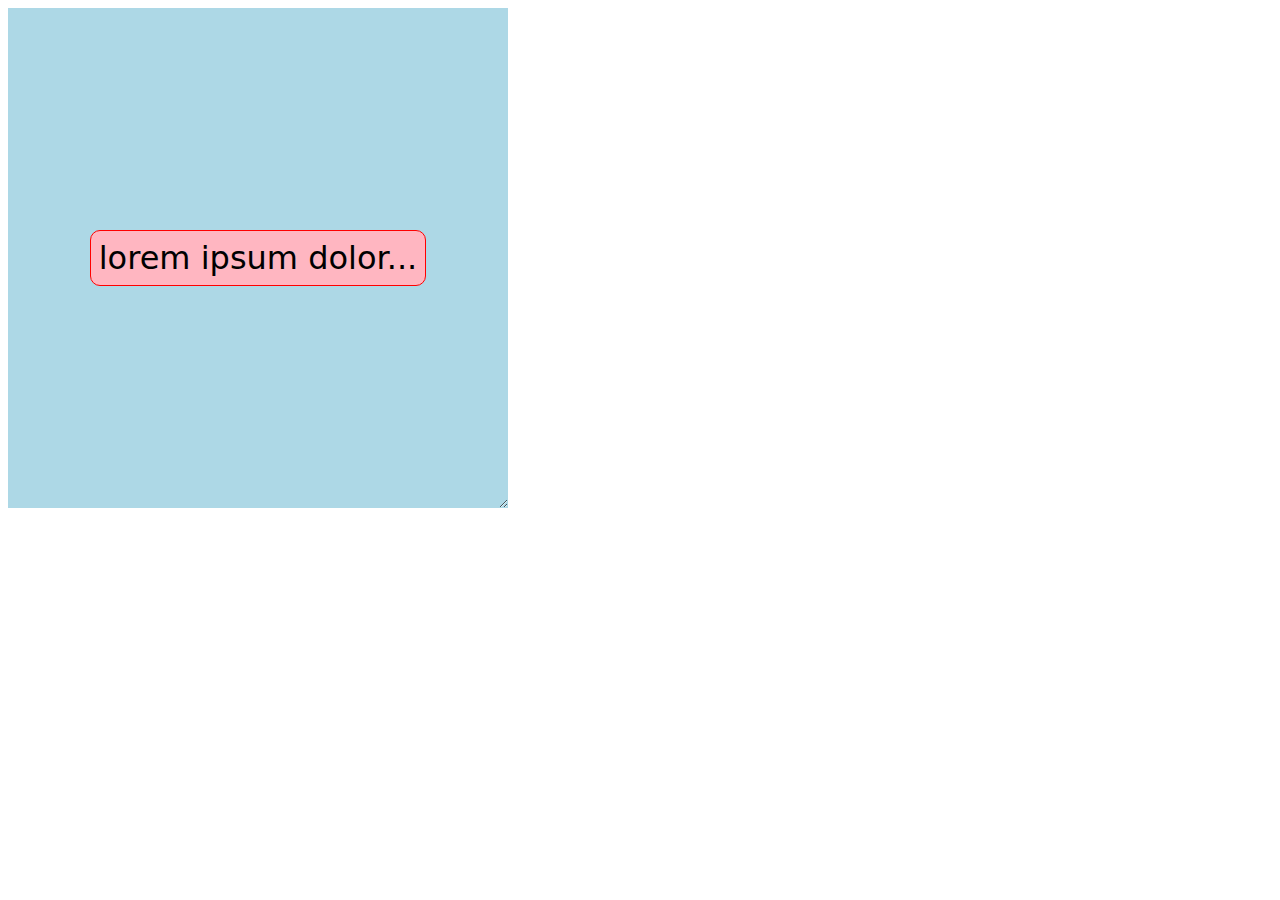
<file: 01. Super Centered/index.html>
<!DOCTYPE html>
<html lang="en">
<head>
    <meta charset="UTF-8">
    <meta name="viewport" content="width=device-width, initial-scale=1.0">
    <title>Document</title>
    <link rel="stylesheet" href="style.css">
</head>
<body>
    <div class="parent" >
        <div class="child" contenteditable>lorem ipsum dolor...</div>
    </div>
</body>
</html>
</file>
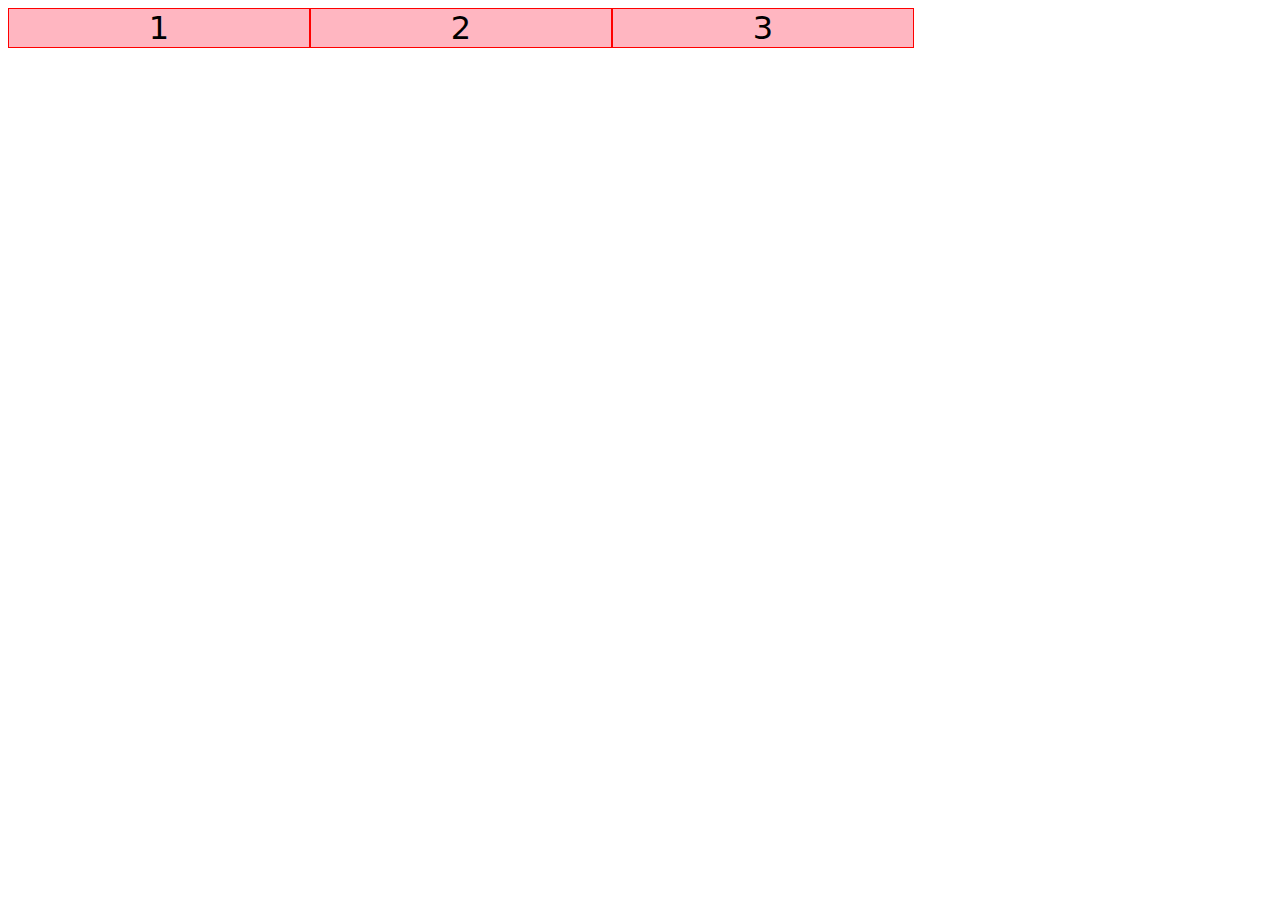
<file: 02. Deconstructed Pancake/index.html>
<!DOCTYPE html>
<html lang="en">
<head>
    <meta charset="UTF-8">
    <meta name="viewport" content="width=device-width, initial-scale=1.0">
    <title>Document</title>
    <link rel="stylesheet" href="style.css">
</head>
<body>
    <div class="parent">
        <div class="child">1</div>
        <div class="child">2</div>
        <div class="child">3</div>
    </div>
</body>
</html>
</file>
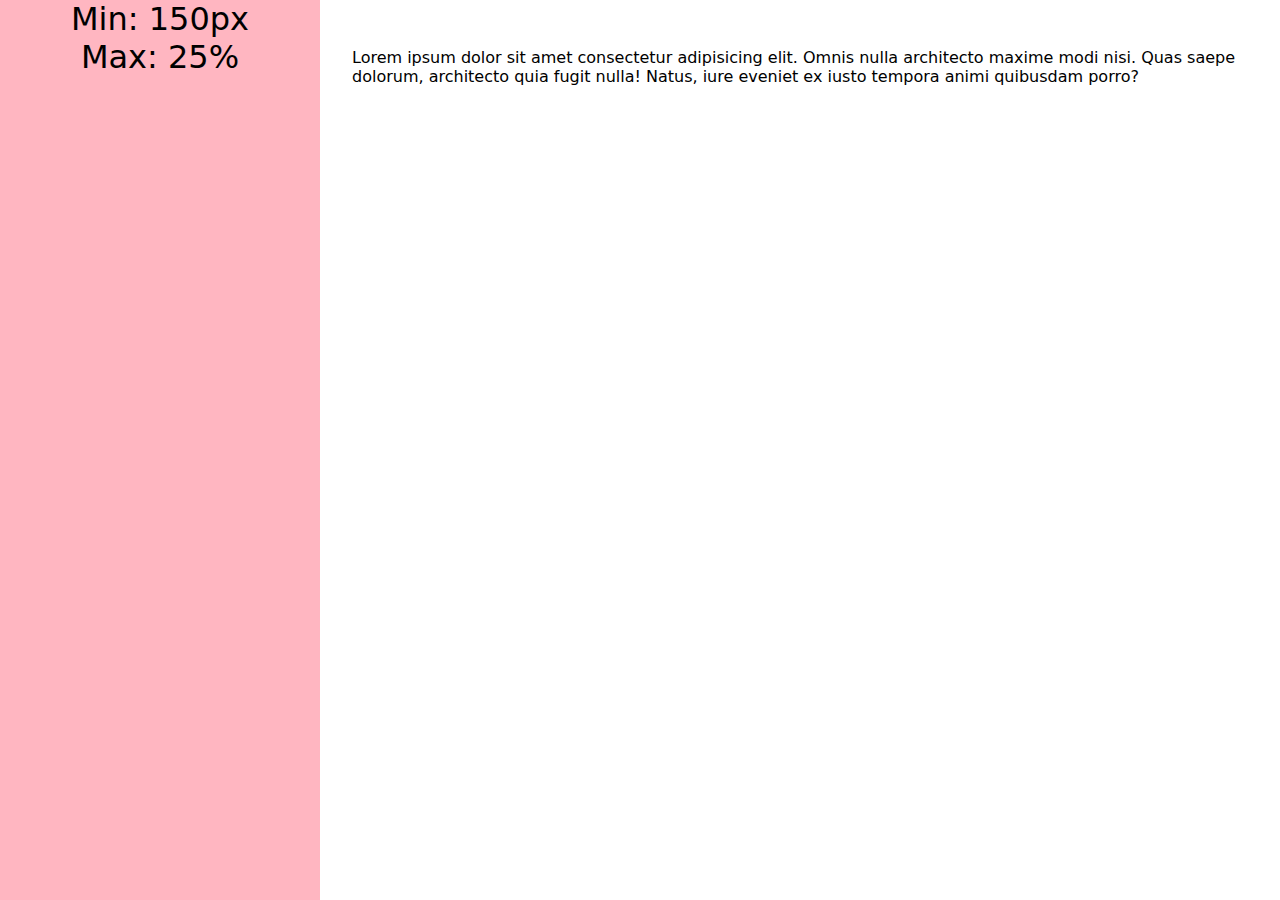
<file: 03. Sidebar Says/index.html>
<!DOCTYPE html>
<html lang="en">
  <head>
    <meta charset="UTF-8" />
    <meta name="viewport" content="width=device-width, initial-scale=1.0" />
    <title>Document</title>
    <link rel="stylesheet" href="style.css">
  </head>
  <body>
    <div class="sidebar" contenteditable>
      Min: 150px
      <br />
      Max: 25%
    </div>
    <p class="content" contenteditable>
      Lorem ipsum dolor sit amet consectetur adipisicing elit. Omnis nulla
      architecto maxime modi nisi. Quas saepe dolorum, architecto quia fugit
      nulla! Natus, iure eveniet ex iusto tempora animi quibusdam porro?
    </p>
  </body>
</html>
</file>
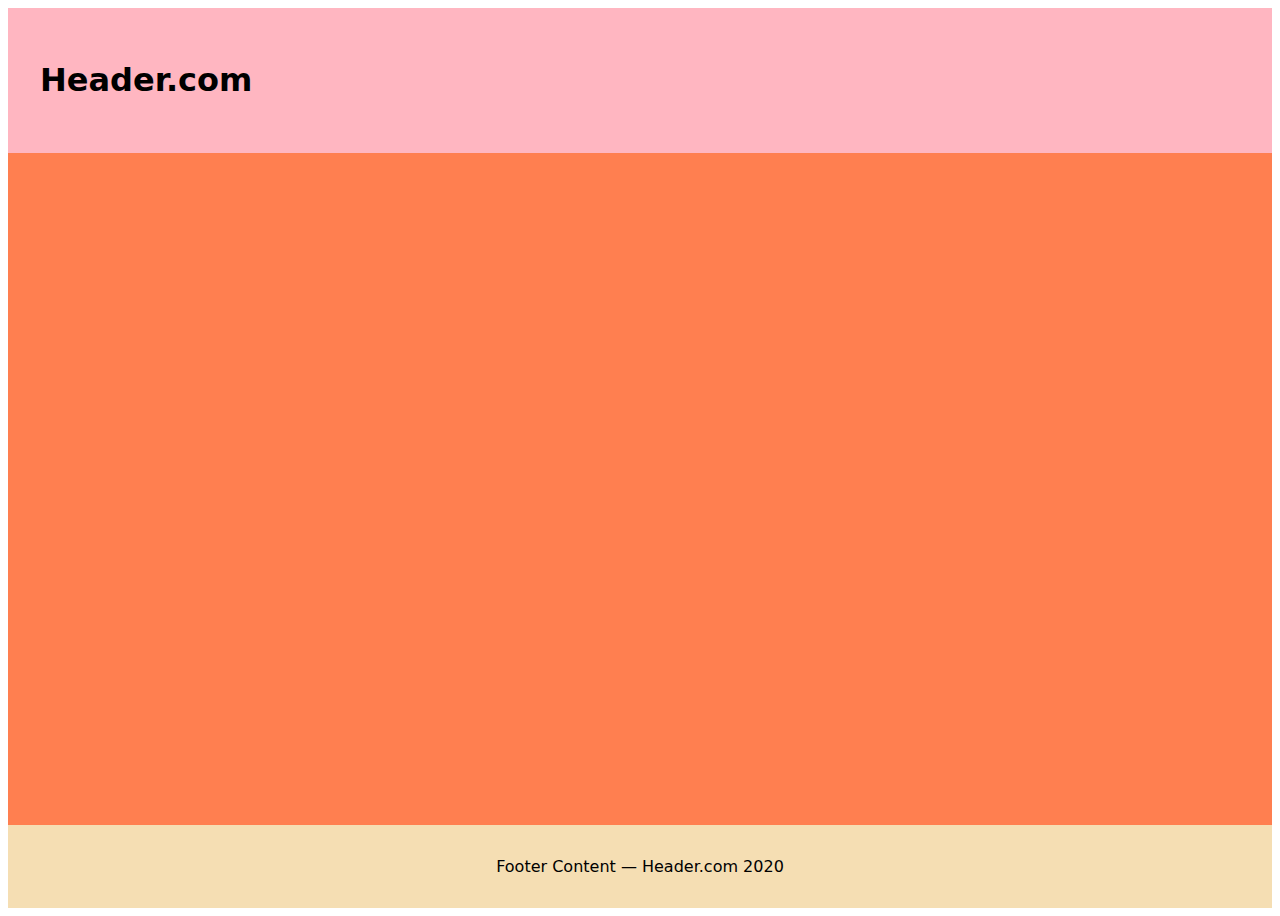
<file: 04. Pancake Stack/index.html>
<!DOCTYPE html>
<html lang="en">
  <head>
    <meta charset="UTF-8" />
    <meta name="viewport" content="width=device-width, initial-scale=1.0" />
    <title>Document</title>
    <link rel="stylesheet" href="style.css" />
  </head>
  <body>
    <header><h1>Header.com</h1></header>
    <main></main>
    <footer>Footer Content — Header.com 2020</footer>
  </body>
</html>
</file>
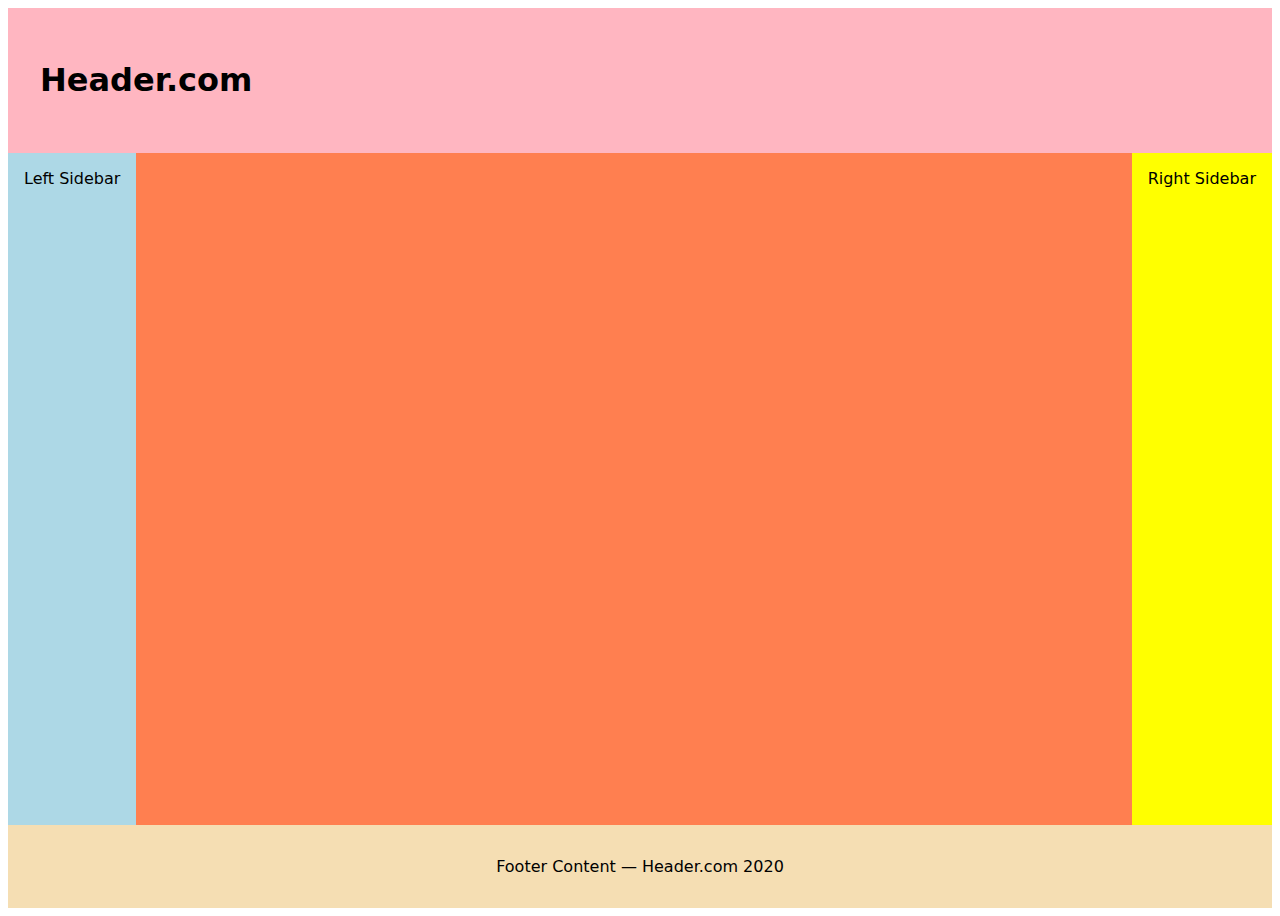
<file: 05. Classic Holy Grail Layout/index.html>
<!DOCTYPE html>
<html lang="en">
  <head>
    <meta charset="UTF-8" />
    <meta name="viewport" content="width=device-width, initial-scale=1.0" />
    <title>Document</title>
    <link rel="stylesheet" href="style.css" />
  </head>
  <body>
    <header><h1 contenteditable>Header.com</h1></header>
    <div class="left-sidebar" contenteditable>Left Sidebar</div>
    <main contenteditable></main>
    <div class="right-sidebar" contenteditable>Right Sidebar</div>
    <footer contenteditable>Footer Content — Header.com 2020</footer>
  </body>
</html>
</file>
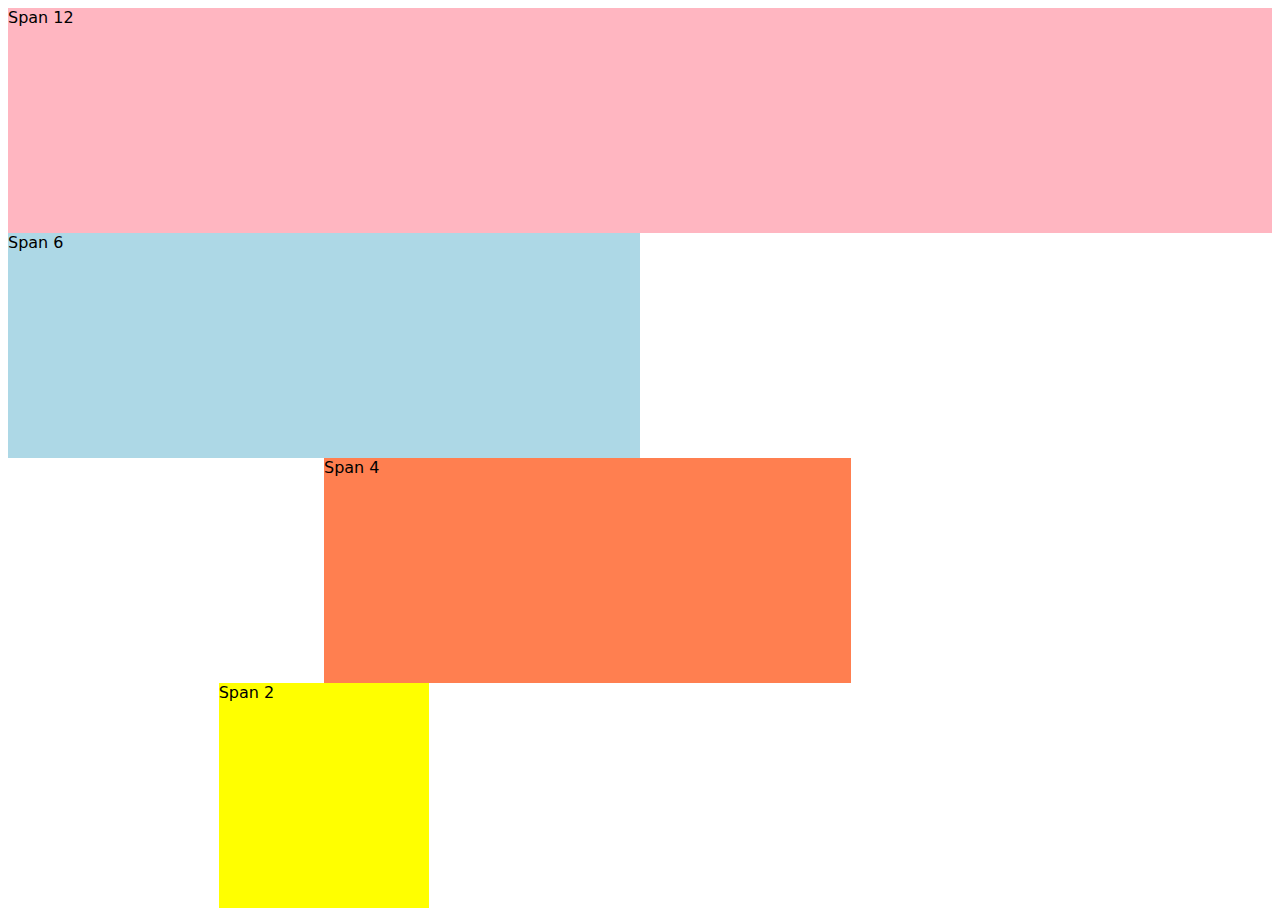
<file: 06. 12-Span Grid/index.html>
<!DOCTYPE html>
<html lang="en">
  <head>
    <meta charset="UTF-8" />
    <meta name="viewport" content="width=device-width, initial-scale=1.0" />
    <title>Document</title>
    <link rel="stylesheet" href="style.css" />
  </head>
  <body>
    <div class="span-12">Span 12</div>
    <div class="span-6">Span 6</div>
    <div class="span-4">Span 4</div>
    <div class="span-2">Span 2</div>
  </body>
</html>
</file>
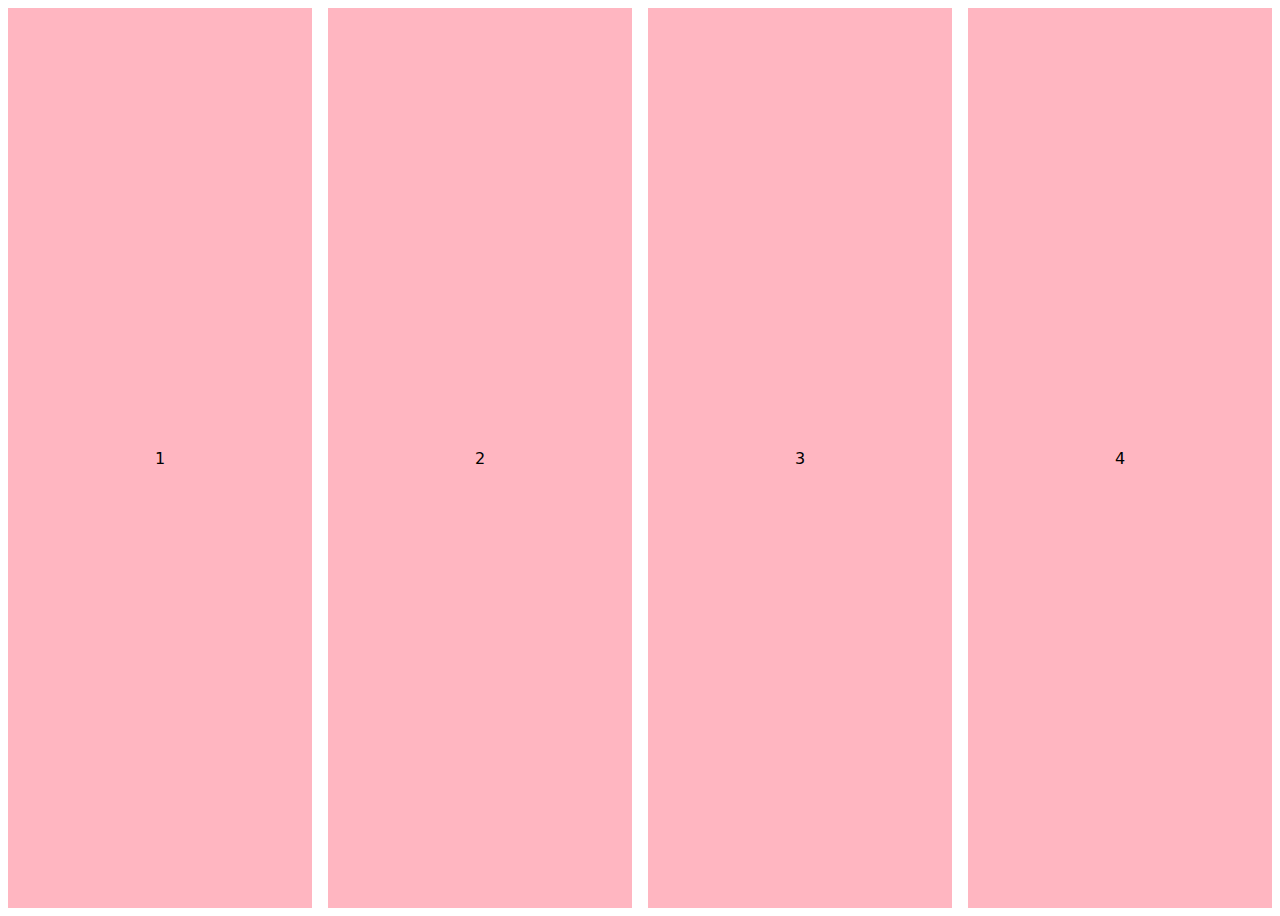
<file: 07. RAM (Repeat, Auto, Minmax)/index.html>
<!DOCTYPE html>
<html lang="en">
  <head>
    <meta charset="UTF-8" />
    <meta name="viewport" content="width=device-width, initial-scale=1.0" />
    <title>Document</title>
    <link rel="stylesheet" href="style.css" />
  </head>
  <body>
    <div>1</div>
    <div>2</div>
    <div>3</div>
    <div>4</div>
  </body>
</html>
</file>
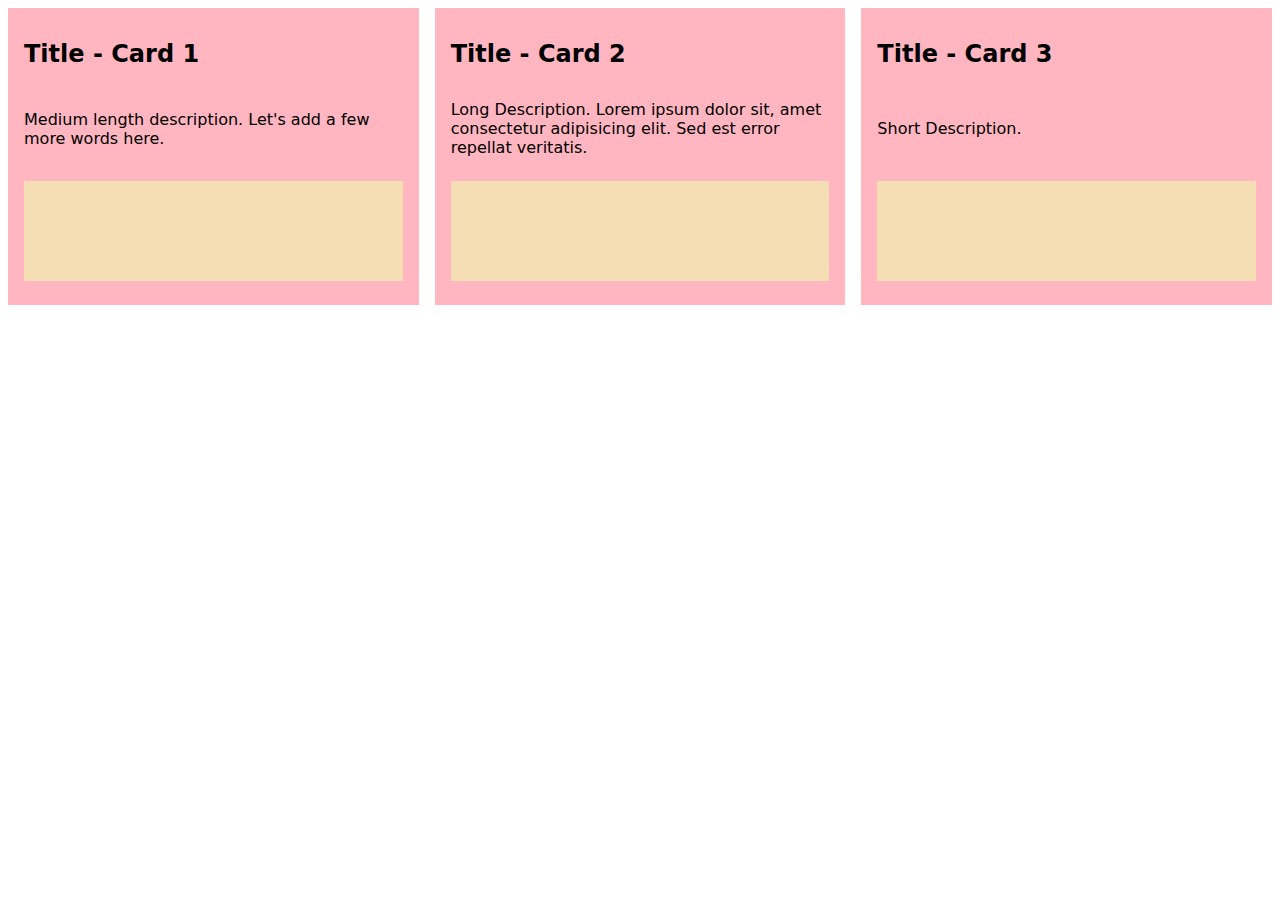
<file: 08. Line Up/index.html>
<!DOCTYPE html>
<html lang="en">
  <head>
    <meta charset="UTF-8" />
    <meta name="viewport" content="width=device-width, initial-scale=1.0" />
    <title>Document</title>
    <link rel="stylesheet" href="style.css" />
  </head>
  <body>
    <div class="card">
      <h1>Title - Card 1</h1>
      <p>Medium length description. Let's add a few more words here.</p>
      <div class="visual"></div>
    </div>
    <div class="card">
      <h1>Title - Card 2</h1>
      <p>
        Long Description. Lorem ipsum dolor sit, amet consectetur adipisicing
        elit. Sed est error repellat veritatis.
      </p>
      <div class="visual"></div>
    </div>
    <div class="card">
      <h1>Title - Card 3</h1>
      <p>Short Description.</p>
      <div class="visual"></div>
    </div>
  </body>
</html>
</file>
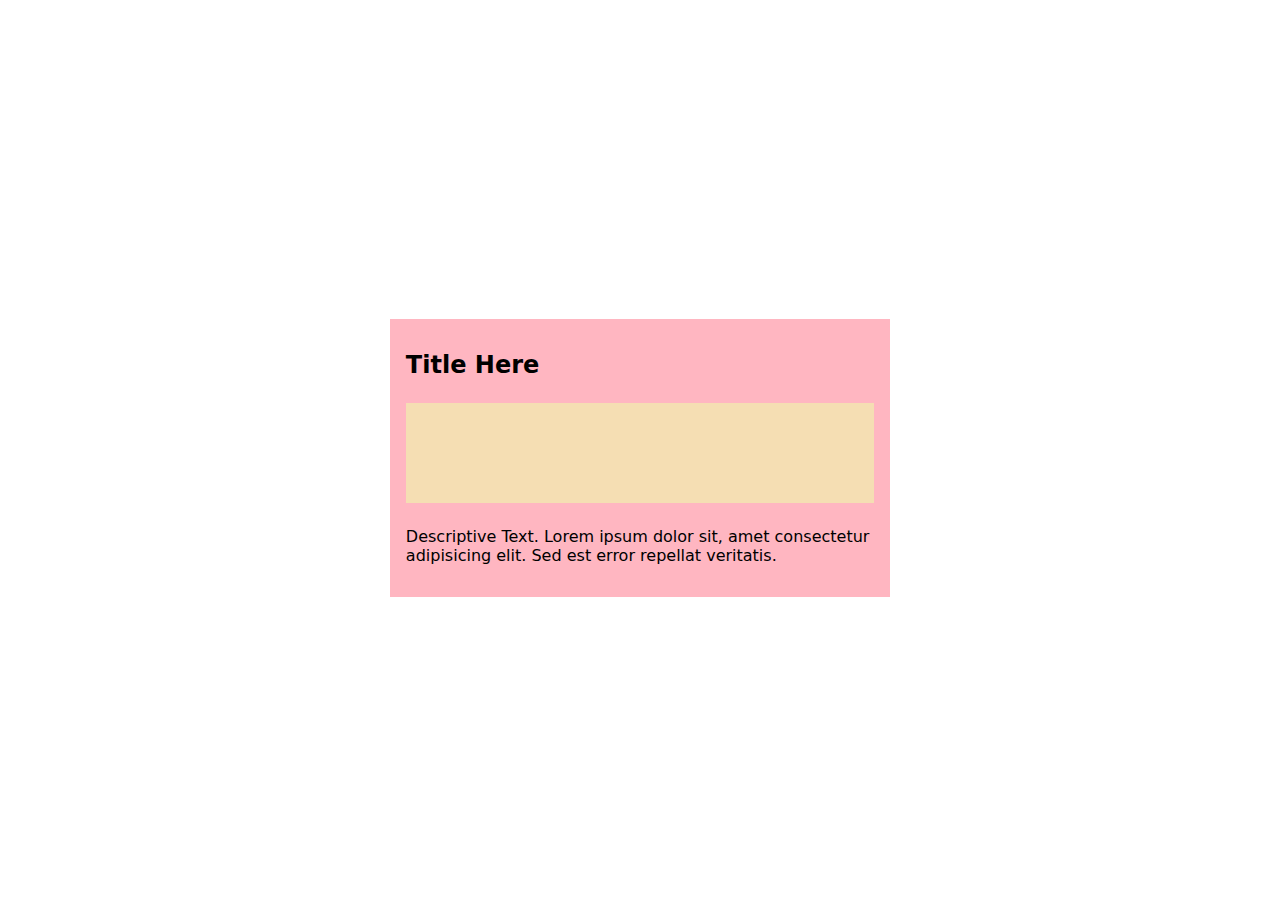
<file: 09. Clamping My Style/index.html>
<!DOCTYPE html>
<html lang="en">
  <head>
    <meta charset="UTF-8" />
    <meta name="viewport" content="width=device-width, initial-scale=1.0" />
    <title>Document</title>
    <link rel="stylesheet" href="style.css" />
  </head>
  <body>
    <div class="card">
      <h1>Title Here</h1>
      <div class="visual"></div>
      <p>Descriptive Text. Lorem ipsum dolor sit, amet consectetur adipisicing elit. Sed est error repellat veritatis.</p>
    </div>
  </body>
</html>
</file>
<file: 01. Super Centered/style.css>
.parent {
    display: grid;
    place-items: center;

    background: lightblue;
    width: 500px;
    height: 500px;

    resize: both;
    overflow: auto;
  }

  .child {
    padding: 0.5rem;
    border-radius: 10px;
    border: 1px solid red;
    background: lightpink;
    font-size: 2rem;
    text-align: center;
  }

  body {
    font-family: system-ui, serif;
  }
</file>
<file: 02. Deconstructed Pancake/style.css>
.parent {
  display: flex;
  flex-wrap: wrap;
}

.child {
  /*  flex: none | [ <'flex-grow'> <'flex-shrink'>? || <'flex-basis'> ] */
  /*  If we don't want the items to stretch: */
  flex: 0 1 300px;
  /*  If we do want the items to stretch: */
  /* flex: 1 1 300px; */

  border: 1px solid red;
  background: lightpink;
  font-size: 2rem;
  text-align: center;
}

body {
  font-family: system-ui, serif;
}
</file>
<file: 03. Sidebar Says/style.css>
body {
    display: grid;
    grid-template-columns: minmax(150px, 25%) 1fr;
    padding: 0;
    margin: 0;
  }

  .sidebar {
    height: 100vh;

    background: lightpink;
    font-size: 2rem;
    text-align: center;
  }

  .content {
    padding: 2rem;
  }

  body {
    font-family: system-ui, serif;
  }
</file>
<file: 04. Pancake Stack/style.css>
body {
  display: grid;
  height: 100vh;
  grid-template-rows: auto 1fr auto;
}

header {
  background: lightpink;
  padding: 2rem;
}

main {
  background: coral;
}

footer {
  background: wheat;
  padding: 2rem;
  text-align: center;
}

body {
  font-family: system-ui, sans-serif;
}
</file>
<file: 05. Classic Holy Grail Layout/style.css>
body {
  display: grid;
  height: 100vh;
  grid-template: auto 1fr auto / auto 1fr auto;
}

header {
  background: lightpink;
  padding: 2rem;
  grid-column: 1 / 4;
}

.left-sidebar {
  background: lightblue;
  grid-column: 1 / 2;
}

main {
  background: coral;
  grid-column: 2 / 3;
}

.right-sidebar {
  background: yellow;
  grid-column: 3 / 4;
}

footer {
  background: wheat;
  padding: 2rem;
  text-align: center;
  grid-column: 1 / 4;
}

body {
  font-family: system-ui, sans-serif;
}

.left-sidebar,
.right-sidebar {
  padding: 1rem;
}
</file>
<file: 06. 12-Span Grid/style.css>
body {
  display: grid;
  height: 100vh;
  grid-template-columns: repeat(12, 1fr);
}

// etc

div {
  display: grid;
  place-items: center;
}

.span-12 {
  background: lightpink;
  grid-column: 1 / 13;
}

.span-6 {
  background: lightblue;
  grid-column: 1 / 7;
}

.span-4 {
  background: coral;
  grid-column: 4 / 9;
}

.span-2 {
  background: yellow;
  grid-column: 3 / 5;
}

body {
  font-family: system-ui, sans-serif;
}
</file>
<file: 07. RAM (Repeat, Auto, Minmax)/style.css>
body {
  display: grid;
  height: 100vh;
  grid-gap: 1rem;
  grid-template-columns: repeat(auto-fit, minmax(200px, 1fr));
}
div {
  display: grid;
  place-items: center;
  background: lightpink;
}

body {
  font-family: system-ui, sans-serif;
}
</file>
<file: 08. Line Up/style.css>
body {
  display: grid;
  grid-gap: 1rem;
  grid-template-columns: repeat(3, 1fr);
}

.visual {
  height: 100px;
  width: 100%;
  background: wheat;
  margin: 0.5rem 0;
}

.card {
  display: flex;
  flex-direction: column;
  justify-content: space-between;
  background: lightpink;
  padding: 1rem;
}

body {
  font-family: system-ui, sans-serif;
}

h1 {
  font-size: 1.5rem;
}
</file>
<file: 09. Clamping My Style/style.css>
body {
  display: grid;
  place-content: center;
  height: 100vh;
}

.visual {
  height: 100px;
  width: 100%;
  background: wheat;
  margin: 0.5rem 0;
}

.card {
  width: clamp(23ch, 50vw, 46ch);
  display: flex;
  flex-direction: column;
  background: lightpink;
  padding: 1rem;
}

body {
  font-family: system-ui, sans-serif;
}

h1 {
  font-size: 1.5rem;
}
</file>
